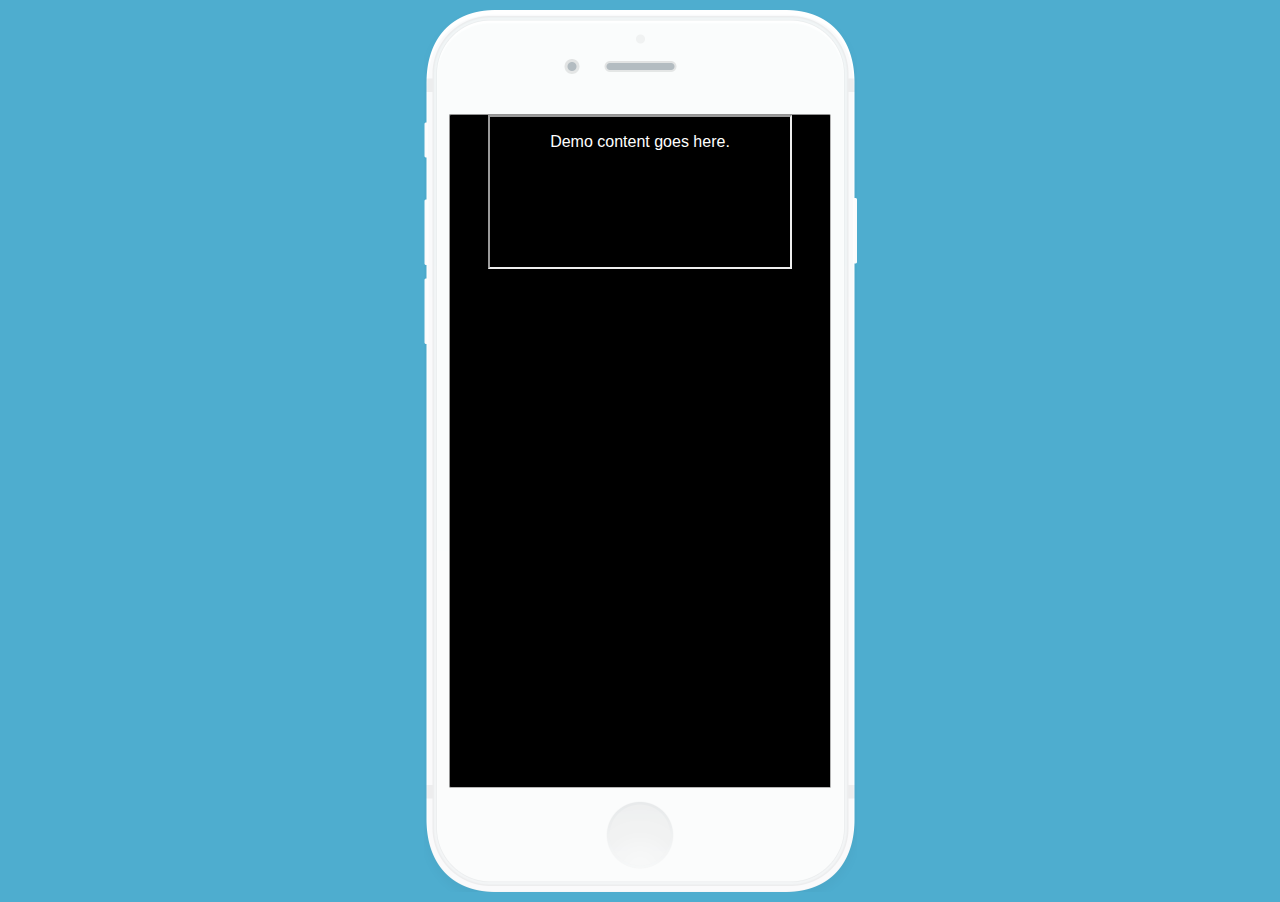
<file: index.html>
<!DOCTYPE html>
<!--[if lt IE 7]>      <html class="no-js lt-ie9 lt-ie8 lt-ie7"> <![endif]-->
<!--[if IE 7]>         <html class="no-js lt-ie9 lt-ie8"> <![endif]-->
<!--[if IE 8]>         <html class="no-js lt-ie9"> <![endif]-->
<!--[if gt IE 8]><!--> <html class="no-js"> <!--<![endif]-->
    <head>
        <meta charset="utf-8">
        <meta http-equiv="X-UA-Compatible" content="IE=edge">
        <title>iPhone Demo</title>
        <meta name="description" content="">
        <meta name="viewport" content="width=device-width, initial-scale=1">
        <link rel="stylesheet" href="css/normalize.css">
        <link rel="stylesheet" href="css/main.css">
    </head>
    <body>
        <!--[if lt IE 7]>
            <p>Please upgrade your browser to improve your experience.</p>
        <![endif]-->
        <div div="content">
            <div class="iphone-box">
                <div class="screen">
                    <iframe src="./app/index.html" seamless="seamless"></iframe>
                </div>
            </div>
        </div>
    </body>
</html>
</file>
<file: css/main.css>
body {
    background: #4eadcf;
}
.iphone-box {
    display: block;
    position: relative;
    margin: 10px auto;
    width: 433px;
    height: 882px;
    background-image: url('../img/iphone6.png');
    background-size: 433px 882px;
}

.screen {
    position: absolute;
    display: block;
    top: 104px;
    left: 25px;
    width: 380px;
    height: 672px;
    border-radius: 2px;
    background: #000;
    color: #fff;
    border: 1px solid #b5b5b5;
    border-top: 1px solid #949494;
    border-left: 1px solid #949494;

    text-align: center;
}
</file>
